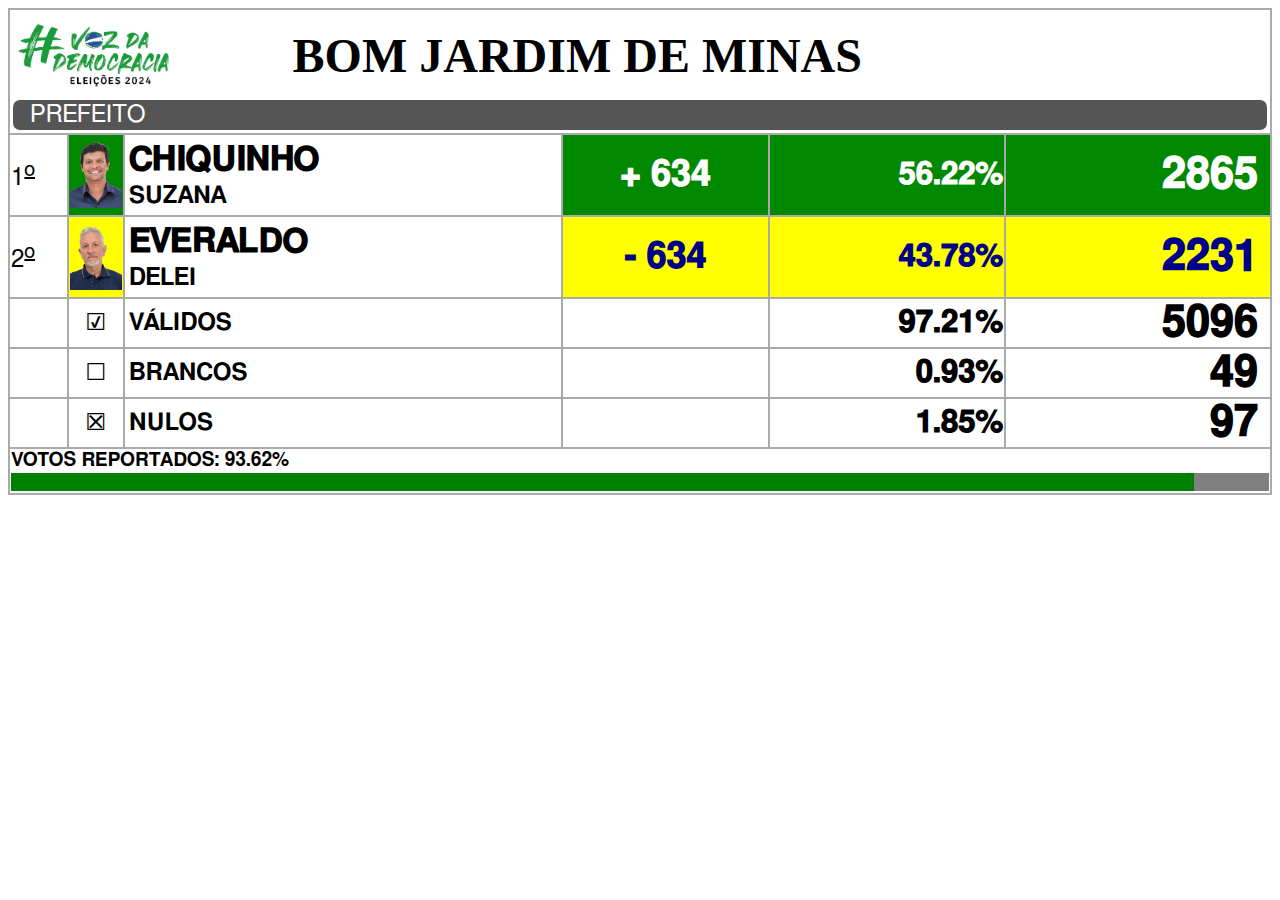
<file: index.html>
<!DOCTYPE html>
<html lang="pt-br">
<head>
    <meta charset="UTF-8">
    <meta name="viewport" content="width=device-width, initial-scale=0.1">
    <meta http-equiv="refresh" content="120">
    <title>Apurador</title>
    <link rel="stylesheet" href="style.css">
    <script src="apurador.js"></script>
</head>
<body>
    <div id="caixaPM">
        <table>

            <tr>
                <td colspan="6">
                    <table class="cabecalhodecaixa">
                        <tr>
                            <td class="logoapurador"><img src="imagem/logo-eleicao.jpeg"></td>
                            <td class="nomelocal">BOM JARDIM DE MINAS</td>
                        </tr>
                        <tr>
                            <td class="cargoemdisputa" colspan="2">PREFEITO</td>
                        </tr>
                    </table>
                </td>
            </tr>

            <!--Linha do candidato 1-->
            <tr class="linhadocandidato pos1">
                <td>1<sup><u>o</u></sup></td>
                <td class="fotodoscandidatos pos1"><img class="imgdocandidato"></td>
                <td class="nomedoscandidatos pos1">
                    <table>
                        <tr>
                            <td class="nomedotitular pos1">TITULAR</td>
                        </tr>
                        <tr>
                            <td class="nomedovice pos1">VICE</td>
                        </tr>
                    </table>
                </td>                             
                <td class="votosdediferenca pos1">0</td>
                <td class="numeropercentual pos1">0.00%</td>
                <td class="votosdoscandidatos pos1">0</td>
            </tr>

            <!--Linha do candidato 2-->
            <tr class="linhadocandidato pos2">
                <td>2<sup><u>o</u></sup></td>
                <td class="fotodoscandidatos pos2"><img class="imgdocandidato"></td>
                <td class="nomedoscandidatos pos2">
                    <table>
                        <tr>
                            <td class="nomedotitular pos2">TITULAR</td>
                        </tr>
                        <tr>
                            <td class="nomedovice pos2">VICE</td>
                        </tr>
                    </table>
                </td>
                <td class="votosdediferenca pos2">0</td>
                <td class="numeropercentual pos2">0.00%</td>
                <td class="votosdoscandidatos pos2">0</td>
            </tr>

            <!--Linha dos válidos-->
            <tr class="linhadocandidato validos">
                <td></td>
                <td class="fotodoscandidatos validos">&#9745</td>
                <td class="nomedoscandidatos validos">
                    <table>
                        <tr>
                            <td class="nomedaestatistica validos">VÁLIDOS</td>
                        </tr>
                    </table>
                </td>
                <td class="votosdediferenca validos"></td>
                <td class="numeropercentual validos">0.00%</td>
                <td class="votosdoscandidatos validos">0</td>
            </tr>

            <!--Linha dos brancos-->
            <tr class="linhadocandidato brancos">
                <td></td>
                <td class="fotodoscandidatos brancos">&#9744</td>
                <td class="nomedoscandidatos brancos">
                    <table>
                        <tr>
                            <td class="nomedaestatistica brancos">BRANCOS</td>
                        </tr>
                    </table>
                </td>
                <td class="votosdediferenca brancos"></td>
                <td class="numeropercentual brancos">0.00%</td>
                <td class="votosdoscandidatos brancos">0</td>
            </tr>

            <!--Linha dos nulos-->
            <tr class="linhadocandidato nulos">
                <td></td>
                <td class="fotodoscandidatos nulos">&#9746</td>
                <td class="nomedoscandidatos nulos">
                    <table>
                        <tr>
                            <td class="nomedaestatistica nulos">NULOS</td>
                        </tr>
                    </table>
                </td>
                <td class="votosdediferenca nulos"></td>
                <td class="numeropercentual nulos">0.00%</td>
                <td class="votosdoscandidatos nulos">0</td>
            </tr>
            <tr>
                <td id="celulavotosreportados" colspan="6">
                    
                    VOTOS REPORTADOS: <span id="votosreportados"></span><progress id="reporting" value="0" max="100"></progress>
                </td>
            </tr>

        </table>
    </div>
</body>
</html>
</file>
<file: style.css>
body{
    font-family: 'FreeSans', sans-serif;
    font-size: 18pt;
}
div#caixaPM{
    width: auto;
    margin:auto;
    padding:0px;
    background-color: #aaa;
}
td{
    background-color: #fff;
    color: #000;
}
table.cabecalhodecaixa{
    background-color: #fff;
}
td.cargoemdisputa{
    background-color: #555;
    color: #fff;
    padding: 2px 17px;
    border-radius: 7px;
    font-size: 1em;
}
table{
    width:100%;
    /*border: 1px solid black;*/
}
/*td{border: 1px solid black;}*/
td.logoapurador{
    background-color: #fff;
}
td.logoapurador img{
    max-width: 160px;
}
td.nomelocal{
    font-size: 2em;
    font-weight: 900;
    font-family: 'Ubuntu Condensed';
    background-color: #fff;
}
tr{
    margin-top:12px;
}
tr.linhadocandidato table td{
    background-color: #fff;
}
td.fotodoscandidatos{
    background-color: #fff;
    text-align: center;
    width: 40px;
}
td.fotodoscandidatos img{
    width: auto;
    height: 72px;
    margin:0px;
}
td.nomedoscandidatos{
    background-color: #fff;
}
td.nomedoscandidatos td.nomedotitular{
    font-weight: bolder;
    font-size: 1.4em;
}
td.nomedoscandidatos td.nomedovice{
    font-weight: bold;
    font-size: 1em;
}
td.nomedoscandidatos, td.nomedaestatistica{
    font-weight: bold;
    font-size: 1em;
}
td.votosdediferenca{
    font-weight: 900;
    font-size: 1.5em;
    text-align: center;
    background-color: #fff;
}
td.numeropercentual{
    font-weight: 900;
    font-size: 1.3em;
    text-align: right;
    background-color: #fff;
}
td.votosdoscandidatos{
    padding:0px 7px 0px 0px;
    text-align: right;
    padding:0px 12px;
    font-size: 1.8em;
    font-weight: 1000;
    background-color: #fff;
}
td#celulavotosreportados{
    font-weight: bold;
    font-size: 0.8em;
}
progress{
    width: 100%;
    height: 18px;
    text-align: center;
    color: white;
    background-image: green;
    -webkit-appearance: none;
    -moz-appearance: none;
    appearance: none;
}
</file>
